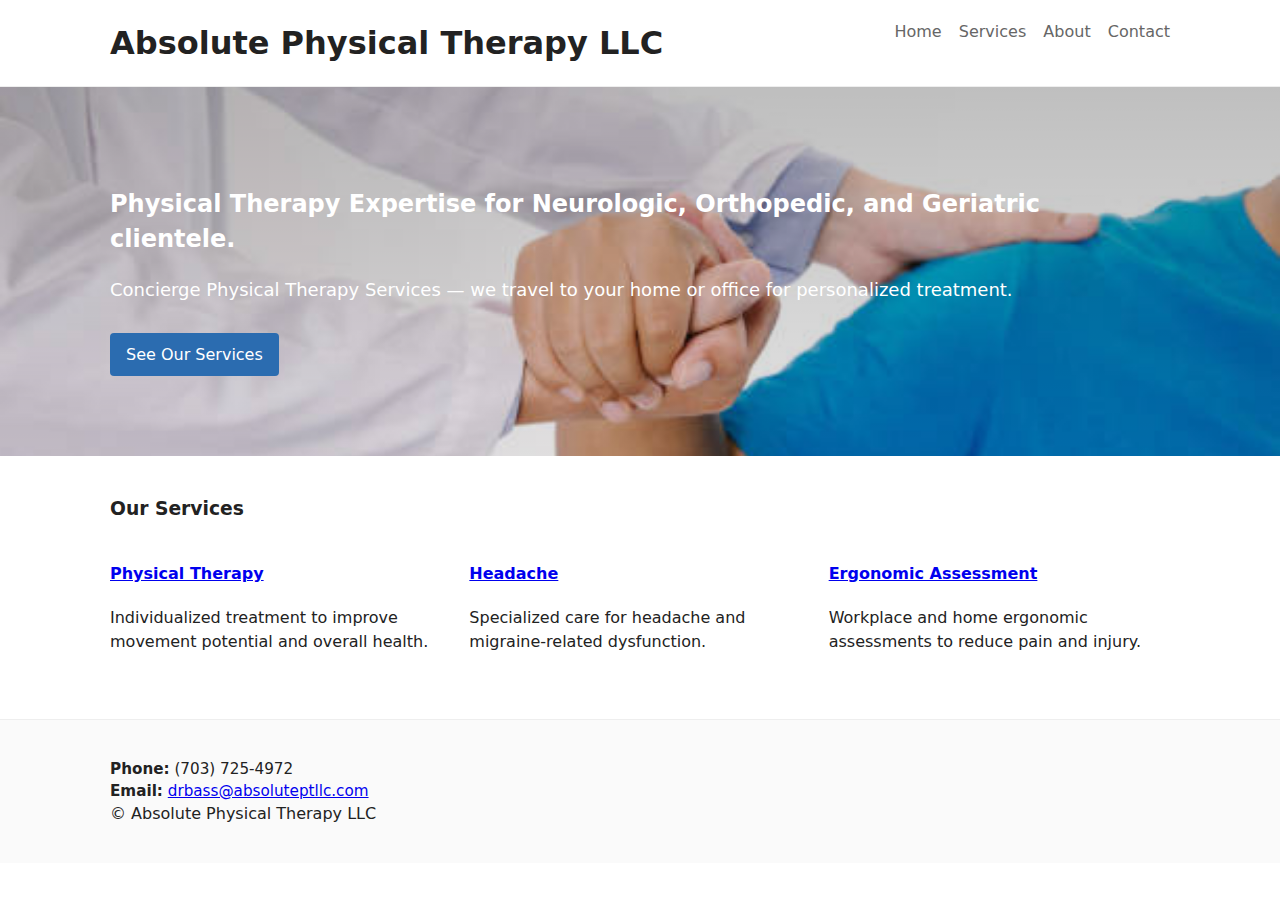
<file: index.html>
﻿<!doctype html>
<html lang="en">
<head>
  <meta charset="utf-8">
  <meta name="viewport" content="width=device-width,initial-scale=1">
  <title>Absolute Physical Therapy LLC — Concierge Physical Therapy</title>
  <meta name="description" content="Concierge physical therapy services in the Washington, DC Metro Area — neurologic, orthopedic, and geriatric care.">
  <link rel="canonical" href="https://absoluteptllc.com/">
  <meta property="og:title" content="Absolute Physical Therapy LLC — Concierge Physical Therapy">
  <meta property="og:description" content="Concierge physical therapy services in the Washington, DC Metro Area.">
  <meta property="og:url" content="https://absoluteptllc.com/">
  <meta property="og:image" content="https://i0.wp.com/absoluteptllc.com/wp-content/uploads/2021/02/general-physical-therapy.jpg">
  <link rel="stylesheet" href="css/style.css">
  <script type="application/ld+json">
  {
    "@context": "https://schema.org",
    "@type": "MedicalBusiness",
    "name": "Absolute Physical Therapy LLC",
    "url": "https://absoluteptllc.com/",
    "telephone": "(703) 725-4972",
    "email": "drbass@absoluteptllc.com",
    "address": {
      "@type": "PostalAddress",
      "addressLocality": "Washington, DC Metro Area"
    }
  }
  </script>
</head>
<body>
  <header class="site-header">
    <div class="wrap">
      <h1 class="site-title">Absolute Physical Therapy LLC</h1>
      <nav class="site-nav">
        <a href="index.html">Home</a>
        <a href="services.html">Services</a>
        <a href="about.html">About</a>
        <a href="contact.html">Contact</a>
      </nav>
    </div>
  </header>

  <main>
    <section class="hero">
      <div class="wrap">
        <h2>Physical Therapy Expertise for Neurologic, Orthopedic, and Geriatric clientele.</h2>
        <p class="lead">Concierge Physical Therapy Services — we travel to your home or office for personalized treatment.</p>
        <a class="btn" href="services.html">See Our Services</a>
      </div>
    </section>

    <section class="services-preview wrap">
      <h3>Our Services</h3>
      <div class="grid">
        <article>
          <h4><a href="services/physical-therapy.html">Physical Therapy</a></h4>
          <p>Individualized treatment to improve movement potential and overall health.</p>
        </article>
        <article>
          <h4><a href="services/headache.html">Headache</a></h4>
          <p>Specialized care for headache and migraine-related dysfunction.</p>
        </article>
        <article>
          <h4><a href="services/ergonomic-assessment.html">Ergonomic Assessment</a></h4>
          <p>Workplace and home ergonomic assessments to reduce pain and injury.</p>
        </article>
      </div>
    </section>
  </main>

  <footer class="site-footer">
    <div class="wrap">
      <div class="contact">
        <strong>Phone:</strong> (703) 725-4972<br>
        <strong>Email:</strong> <a href="mailto:drbass@absoluteptllc.com">drbass@absoluteptllc.com</a>
      </div>
      <div class="copyright">© Absolute Physical Therapy LLC</div>
    </div>
  </footer>
</body>
</html>
</file>
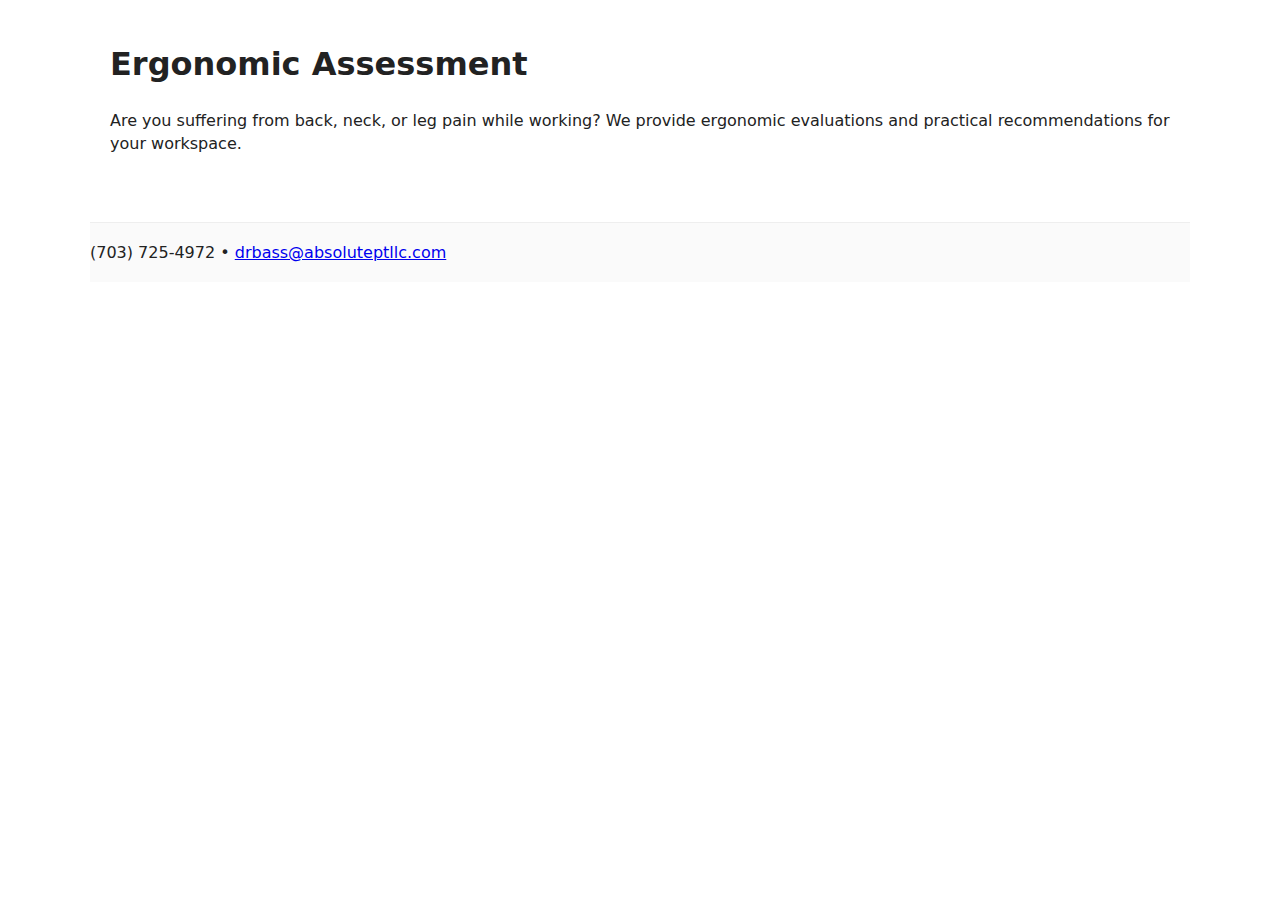
<file: services/ergonomic-assessment.html>
<!doctype html>
<html lang="en">
<head>
  <meta charset="utf-8">
  <meta name="viewport" content="width=device-width,initial-scale=1">
  <title>Ergonomic Assessment — Absolute Physical Therapy LLC</title>
  <meta name="description" content="Ergonomic assessments for home and workplace to reduce pain and improve function.">
  <link rel="stylesheet" href="/css/style.css">
  <link rel="canonical" href="https://absoluteptllc.com/home-2/ergonomic-assessment-2/">
</head>
<body>
  <main class="wrap">
    <h1>Ergonomic Assessment</h1>
    <p>Are you suffering from back, neck, or leg pain while working? We provide ergonomic evaluations and practical recommendations for your workspace.</p>
  </main>
  <footer class="site-footer wrap">(703) 725-4972 • <a href="mailto:drbass@absoluteptllc.com">drbass@absoluteptllc.com</a></footer>
</body>
</html>
</file>
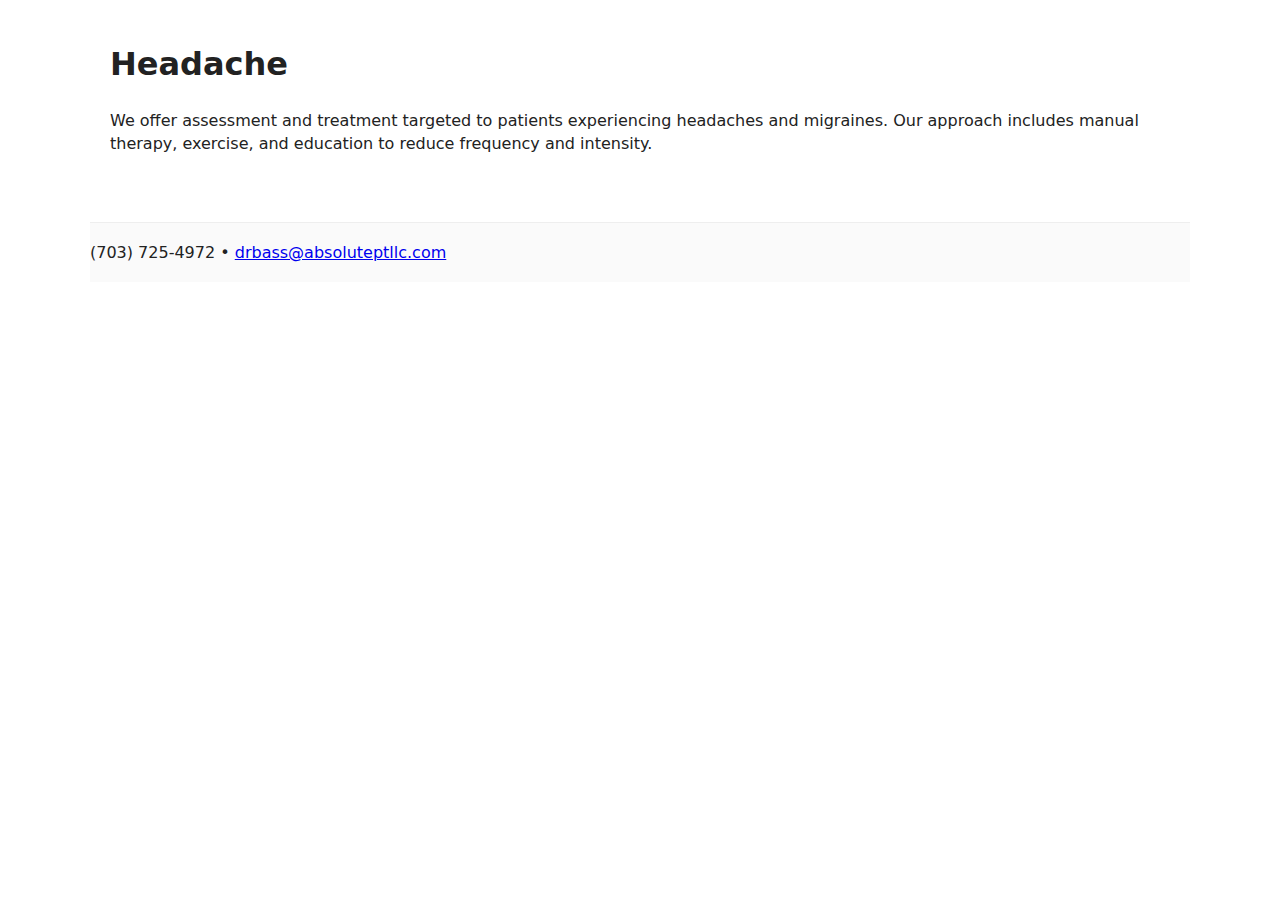
<file: services/headache.html>
<!doctype html>
<html lang="en">
<head>
  <meta charset="utf-8">
  <meta name="viewport" content="width=device-width,initial-scale=1">
  <title>Headache Care — Absolute Physical Therapy LLC</title>
  <meta name="description" content="Specialized treatment for headache and migraine-related dysfunction.">
  <link rel="stylesheet" href="/css/style.css">
  <link rel="canonical" href="https://absoluteptllc.com/services/headache/">
</head>
<body>
  <main class="wrap">
    <h1>Headache</h1>
    <p>We offer assessment and treatment targeted to patients experiencing headaches and migraines. Our approach includes manual therapy, exercise, and education to reduce frequency and intensity.</p>
  </main>
  <footer class="site-footer wrap">(703) 725-4972 • <a href="mailto:drbass@absoluteptllc.com">drbass@absoluteptllc.com</a></footer>
</body>
</html>
</file>
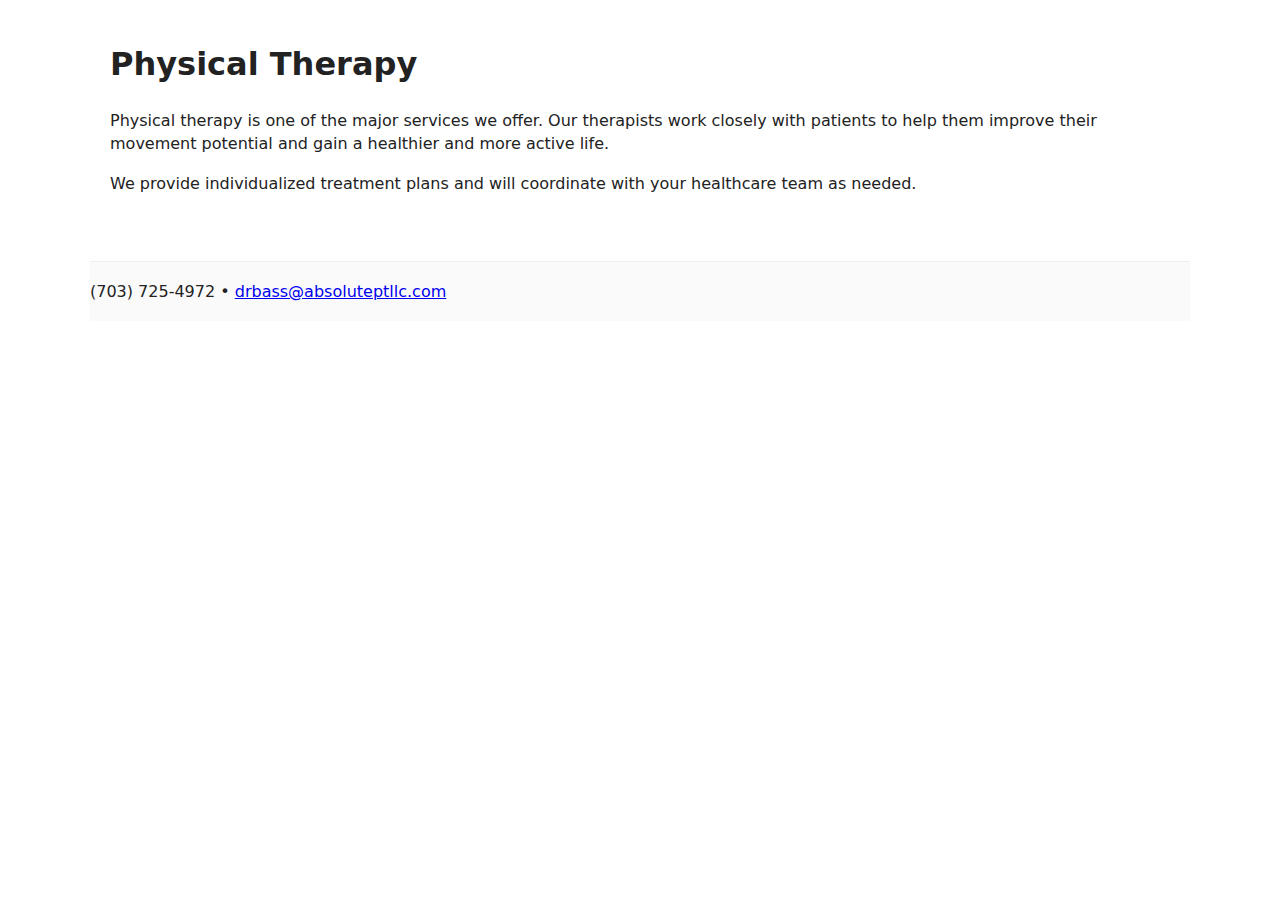
<file: services/physical-therapy.html>
<!doctype html>
<html lang="en">
<head>
  <meta charset="utf-8">
  <meta name="viewport" content="width=device-width,initial-scale=1">
  <title>Physical Therapy — Absolute Physical Therapy LLC</title>
  <meta name="description" content="Individualized physical therapy to help you improve movement potential and gain a healthier life.">
  <link rel="stylesheet" href="/css/style.css">
  <link rel="canonical" href="https://absoluteptllc.com/services/physical-therapy/">
</head>
<body>
  <main class="wrap">
    <h1>Physical Therapy</h1>
    <p>Physical therapy is one of the major services we offer. Our therapists work closely with patients to help them improve their movement potential and gain a healthier and more active life.</p>
    <p>We provide individualized treatment plans and will coordinate with your healthcare team as needed.</p>
  </main>
  <footer class="site-footer wrap">(703) 725-4972 • <a href="mailto:drbass@absoluteptllc.com">drbass@absoluteptllc.com</a></footer>
</body>
</html>
</file>
<file: css/style.css>
/* Minimal CSS to approximate the WordPress look-and-feel */
:root{--accent:#2b6cb0;--muted:#666;--wrap:1100px}
*{box-sizing:border-box}
body{font-family:system-ui,-apple-system,Segoe UI,Roboto,Helvetica,Arial,sans-serif;margin:0;color:#222;line-height:1.45}
.wrap{max-width:var(--wrap);margin:0 auto;padding:20px}
.site-header{background:#fff;border-bottom:1px solid #eee}
.site-title{margin:0;display:inline-block}
.site-nav{float:right}
.site-nav a{margin-left:12px;color:var(--muted);text-decoration:none}
.hero{background:linear-gradient(rgba(0,0,0,.25),rgba(0,0,0,.1)),url('../images/general-physical-therapy.jpg') center/cover no-repeat;color:#fff;padding:60px 0}
.hero .lead{font-size:1.125rem}
.btn{display:inline-block;margin-top:12px;padding:10px 16px;background:var(--accent);color:#fff;border-radius:4px;text-decoration:none}
.services-preview .grid{display:grid;grid-template-columns:repeat(auto-fit,minmax(220px,1fr));gap:18px}
.services-list{list-style:none;padding-left:0}
.site-footer{background:#fafafa;border-top:1px solid #eee;padding:18px 0;margin-top:30px}
.contact{font-size:.95rem}
@media (max-width:700px){.site-nav{float:none;margin-top:10px}.wrap{padding:12px}.hero{padding:40px 0}}
</file>
